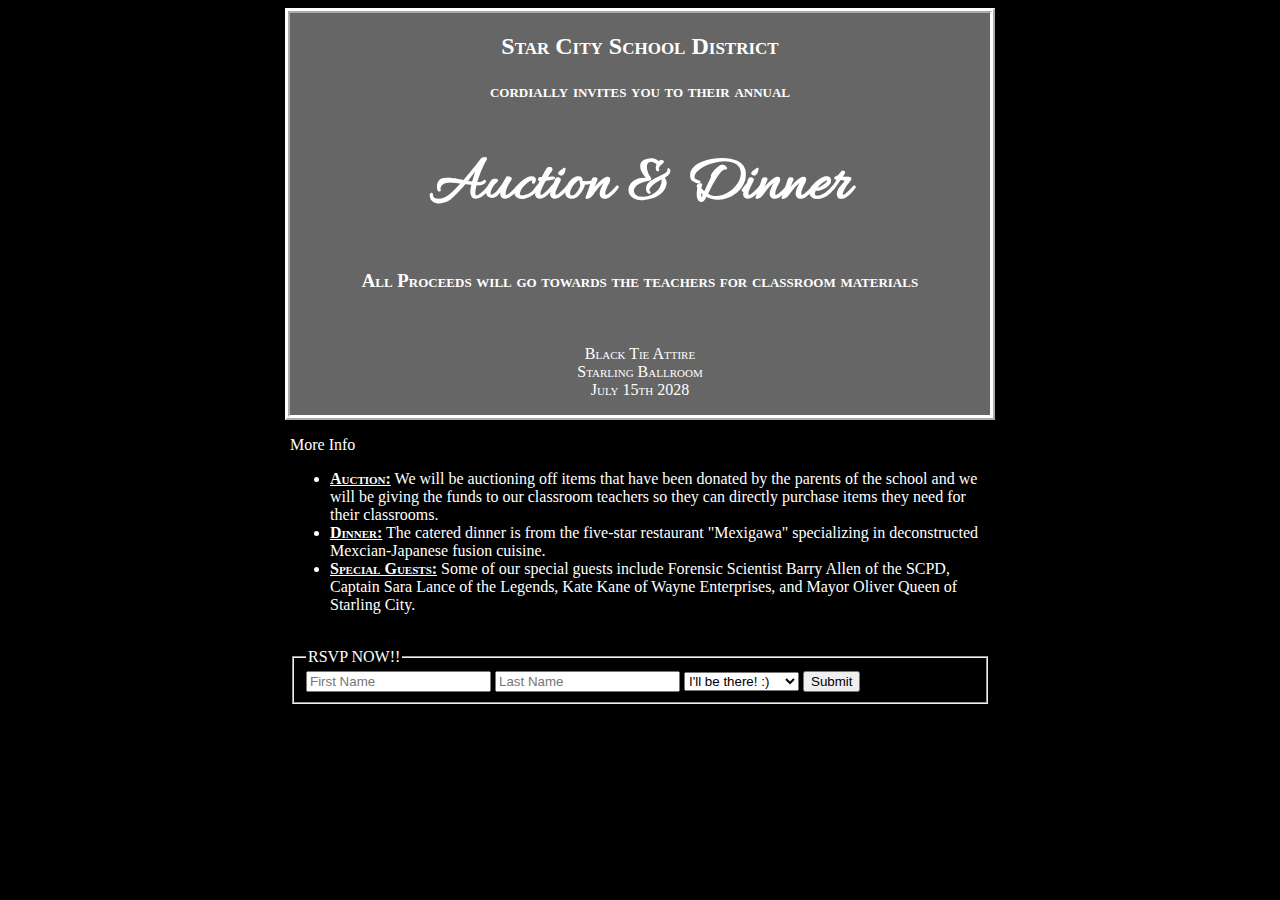
<file: invite.html>
<!DOCTYPE html>
<html>
    <head>
        <meta charset="utf-8">
        <title>Project: Event invite</title>
        <link href='https://fonts.googleapis.com/css?family=Allura' rel='stylesheet'>
        <style>

            body{
                background-color: black;
                color: white;
                font-family:serif;
            }

            #invitation {
                display: block;
                position: relative;
                border:5px ridge white;
                font-variant: small-caps;
                text-align: center;
                font-family: serif;
                margin: auto;
                max-width: 700px;
            }

            #invitation::after {
                content: "";
                background: url("https://upload.wikimedia.org/wikipedia/commons/3/3b/Colored-Pencils.jpg");
                background-size:100%;
                background-repeat: no-repeat;
                opacity: 0.4;
                top: 0;
                left: 0;
                bottom: 0;
                right: 0;
                position: absolute;
                z-index: -1;
                background-color:white;
            }

            #invite-title{
                font-variant: normal;
                font-family: 'Allura', serif;
                font-size: 65px;
            }

            .list-start{
                font-weight:bold;
                font-variant:small-caps;
                text-decoration:underline;
            }

            #details{
                margin:auto;
                max-width:700px;
            }

        </style>
    </head>
    <body>
    <div id="invitation">
        <h2>Star City School District</h2>
        <h3>cordially invites you to their annual</h3>
        <h1 id="invite-title">Auction & Dinner</h1>
        <h3>All Proceeds will go towards the teachers for classroom materials</h3>
        <br>
        <p>Black Tie Attire<br>
        Starling Ballroom<br>
        July 15th 2028</p>
    </div>

    <div id="details">
    <p>More Info</p>
    <ul>
        <li><span class="list-start">Auction:</span> We will be auctioning off items that have been donated by the parents of the school and we will be giving the funds to our classroom teachers so they can directly purchase items they need for their classrooms.</li>
        <li><span class="list-start">Dinner:</span> The catered dinner is from the five-star restaurant "Mexigawa" specializing in deconstructed Mexcian-Japanese fusion cuisine.</li>
        <li><span class="list-start">Special Guests:</span> Some of our special guests include Forensic Scientist Barry Allen of the SCPD, Captain Sara Lance of the Legends, Kate Kane of Wayne Enterprises, and Mayor Oliver Queen of Starling City.</li>
    </ul>
    <br>

    <form>
      <fieldset>
        <legend>RSVP NOW!!</legend>
        <input type="text" name="First Name" placeholder="First Name">
        <input type="text" name="Last Name" placeholder="Last Name">
        <select name="answer">
          <option value="yes" selected>I'll be there! :)</option>
          <option value="no">Can't make it. :(</option>
        </select>
        <input type="submit" value="Submit" onclick="alert('Thank you! Your response has been recorded.')">
      </fieldset>
  </form>
    </div>

    </body>
</html>
</file>
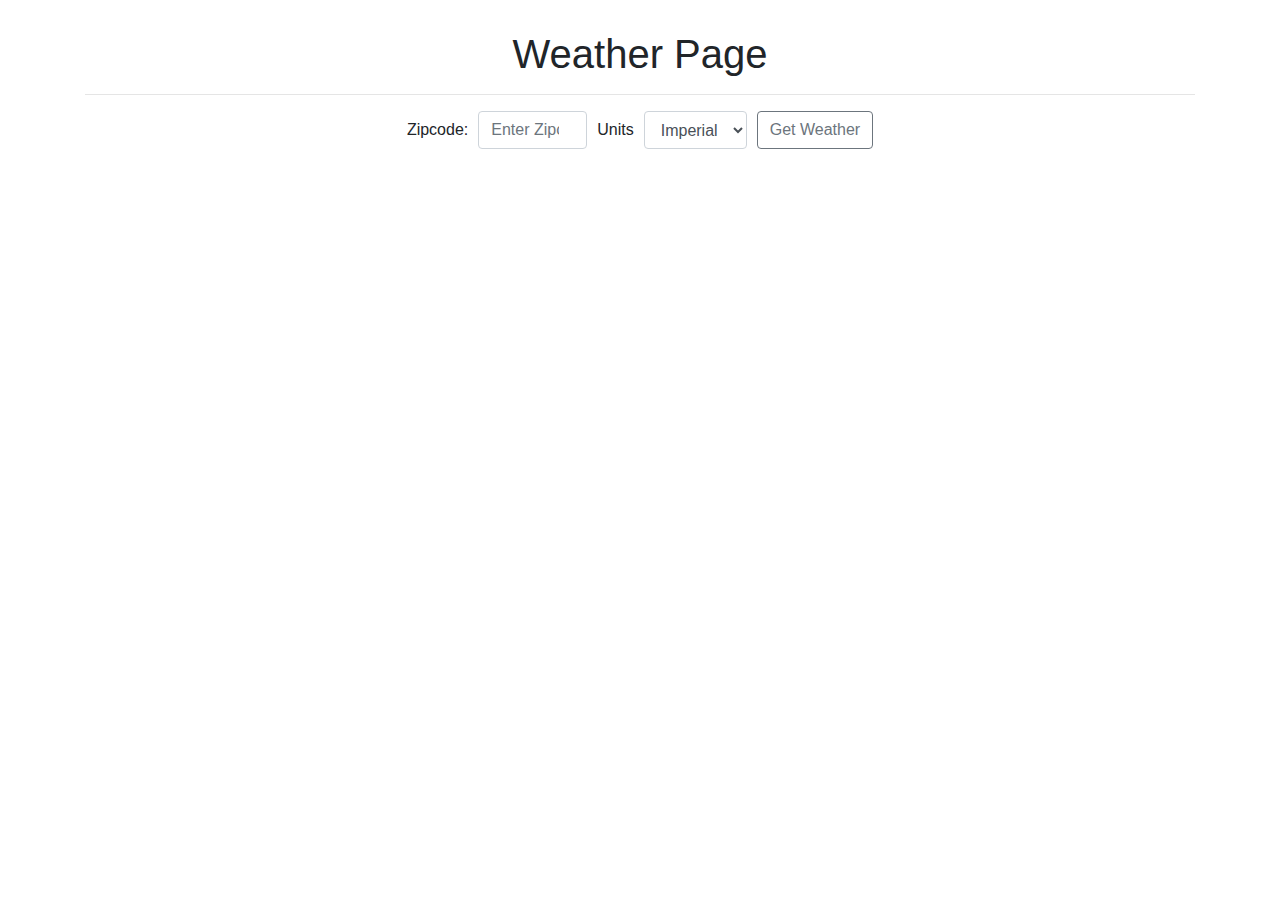
<file: openweatherclient.html>
<!doctype html>
<html lang = "en">
<head>
    <meta charset = "UTF-8">
    <meta name = "viewport"
          content = "width=device-width, user-scalable=no, initial-scale=1.0, maximum-scale=1.0, minimum-scale=1.0">
    <meta http-equiv = "X-UA-Compatible" content = "ie=edge">
    <link rel = "stylesheet" href = "https://stackpath.bootstrapcdn.com/bootstrap/4.3.1/css/bootstrap.min.css"
          integrity = "sha384-ggOyR0iXCbMQv3Xipma34MD+dH/1fQ784/j6cY/iJTQUOhcWr7x9JvoRxT2MZw1T"
          crossorigin = "anonymous">
    <link rel = "stylesheet" href = "css/home.css">
    <title>Open Weather Map REST Client</title>
</head>
<body>

    <div class = "container">

        <div class = "row" id = "heading">
            <div class = "col-12 text-center">
                <h1>Weather Page</h1>
                <hr/>
            </div>
        </div>

        <div id = "errorMessages"></div>

        <!-- beginning of form-->
        <div class = "row align-items-center justify-content-center">
            <form class = "form-horizontal" id = "get-weather-form">
                <fieldset>
                    <div class = "form-row align-items-center justify-content-center">
                        <!-- Text input-->
                        <label class = "col-auto control-label col-form-label" for = "zipcode">Zipcode:</label>
                        <div class = "col-auto">
                            <input id = "zipcode"
                                   name = "zipcode"
                                   type = "number"
                                   min = "0"
                                   max = "99999"
                                   placeholder = "Enter Zipcode"
                                   class = "form-control input-md"
                                   required = ""/>
                        </div>

                        <!-- Select Basic -->
                        <label class = "col-auto control-label col-form-label" for = "units">Units</label>
                        <div class = "col-auto">
                            <select id = "units" name = "units" class = "form-control">
                                <option value = "imperial">Imperial</option>
                                <option value = "metric">Metric</option>
                            </select>
                        </div>

                        <!-- Button -->
                        <div class = "col-auto">
                            <button type = "button"
                                    id = "get-weather-button"
                                    name = "get-weather-button"
                                    class = "btn btn-outline-secondary"> Get Weather
                            </button>
                        </div>

                    </div>
                </fieldset>
            </form>
        </div>
        <!--end of form-->

        <div class = "row" id = "currentConditions">

        </div>

        <div class = "row text-center justify-content-center" id = "fiveDay">
            <div class = "col-12 text-left">
                <hr/>
                <h2>Five Day Forecast</h2>
            </div>
            <div class = "col ">
                <!--first-->
                <p id = "date-1"></p>
                <img id = "icon-1">
                <p id = "condition-1"></p>
                <p>H <span id = "high-1"></span> L <span id = "low-1"></span></p>
            </div>
            <div class = "col">
                <!--second-->
                <p id = "date-2"></p>
                <img id = "icon-2">
                <p id = "condition-2"></p>
                <p>H <span id = "high-2"></span> L <span id = "low-2"></span></p>
            </div>
            <div class = "col">
                <!--third-->
                <p id = "date-3"></p>
                <img id = "icon-3">
                <p id = "condition-3"></p>
                <p>H <span id = "high-3"></span> L <span id = "low-3"></span></p>
            </div>
            <div class = "col">
                <!--fourth-->
                <p id = "date-4"></p>
                <img id = "icon-4">
                <p id = "condition-4"></p>
                <p>H <span id = "high-4"></span> L <span id = "low-4"></span></p>
            </div>
            <div class = "col">
                <!--fifth-->
                <p id = "date-5"></p>
                <img id = "icon-5">
                <p id = "condition-5"></p>
                <p>H <span id = "high-5"></span> L <span id = "low-5"></span></p>
            </div>

        </div>

    </div><!-- end of container div-->


    <script src = "https://code.jquery.com/jquery-3.5.1.min.js"
            integrity = "sha256-9/aliU8dGd2tb6OSsuzixeV4y/faTqgFtohetphbbj0=" crossorigin = "anonymous"></script>
    <script src = "https://cdnjs.cloudflare.com/ajax/libs/popper.js/1.14.7/umd/popper.min.js"
            integrity = "sha384-UO2eT0CpHqdSJQ6hJty5KVphtPhzWj9WO1clHTMGa3JDZwrnQq4sF86dIHNDz0W1"
            crossorigin = "anonymous"></script>
    <script src = "https://stackpath.bootstrapcdn.com/bootstrap/4.3.1/js/bootstrap.min.js"
            integrity = "sha384-JjSmVgyd0p3pXB1rRibZUAYoIIy6OrQ6VrjIEaFf/nJGzIxFDsf4x0xIM+B07jRM"
            crossorigin = "anonymous"></script>
    <script src = "js/home.js"></script>
</body>
</html>
</file>
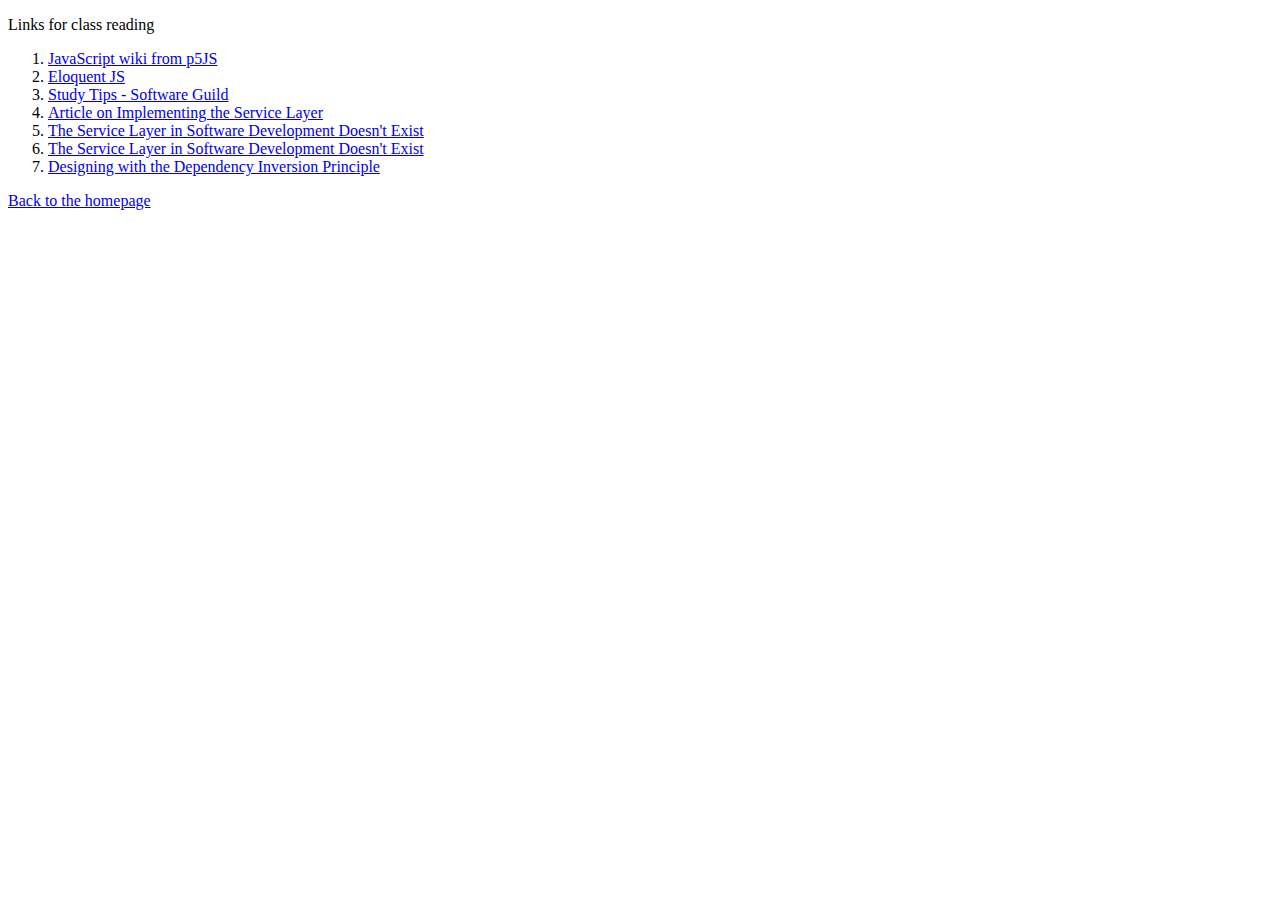
<file: readinglinksforclass.html>
<!DOCTYPE html>
<html>
    <head>
        <meta charset="utf-8">
        <title>Project: Blog</title>

        <style>



        </style>

    </head>
    <body>

      <p>Links for class reading
      <br>
      <ol>
        <li><a href = "https://github.com/processing/p5.js/wiki/JavaScript-basics">JavaScript wiki from p5JS</a></li>
        <li><a href = "https://eloquentjavascript.net/">Eloquent JS</a></li>
        <li><a href = "http://www.flyingmachinestudios.com/programming/learn-programming-languages-efficiently/">Study Tips - Software Guild</a></li>
        <li><a href = "https://emacsway.github.io/en/service-layer/">Article on Implementing the Service Layer</a></li>
        <li><a href = "https://visualstudiomagazine.com/articles/2019/07/25/service-layer.aspx">The Service Layer in Software Development Doesn't Exist</a></li>
        <li><a href = "https://visualstudiomagazine.com/Articles/2019/07/25/service-layer.aspx?p=1">The Service Layer in Software Development Doesn't Exist</a></li>
        <li><a href = "https://visualstudiomagazine.com/blogs/tool-tracker/2019/02/designing-with-the-dependency.aspx">Designing with the Dependency Inversion Principle</a></li>
        <!--TEMPLATE---------<li><a href = ""></a></li>-------------------->
      </ol>
      </p>

      <p><a href = "http://eskkay93.github.io">Back to the homepage</a></p>

    </body>
</html>
</file>
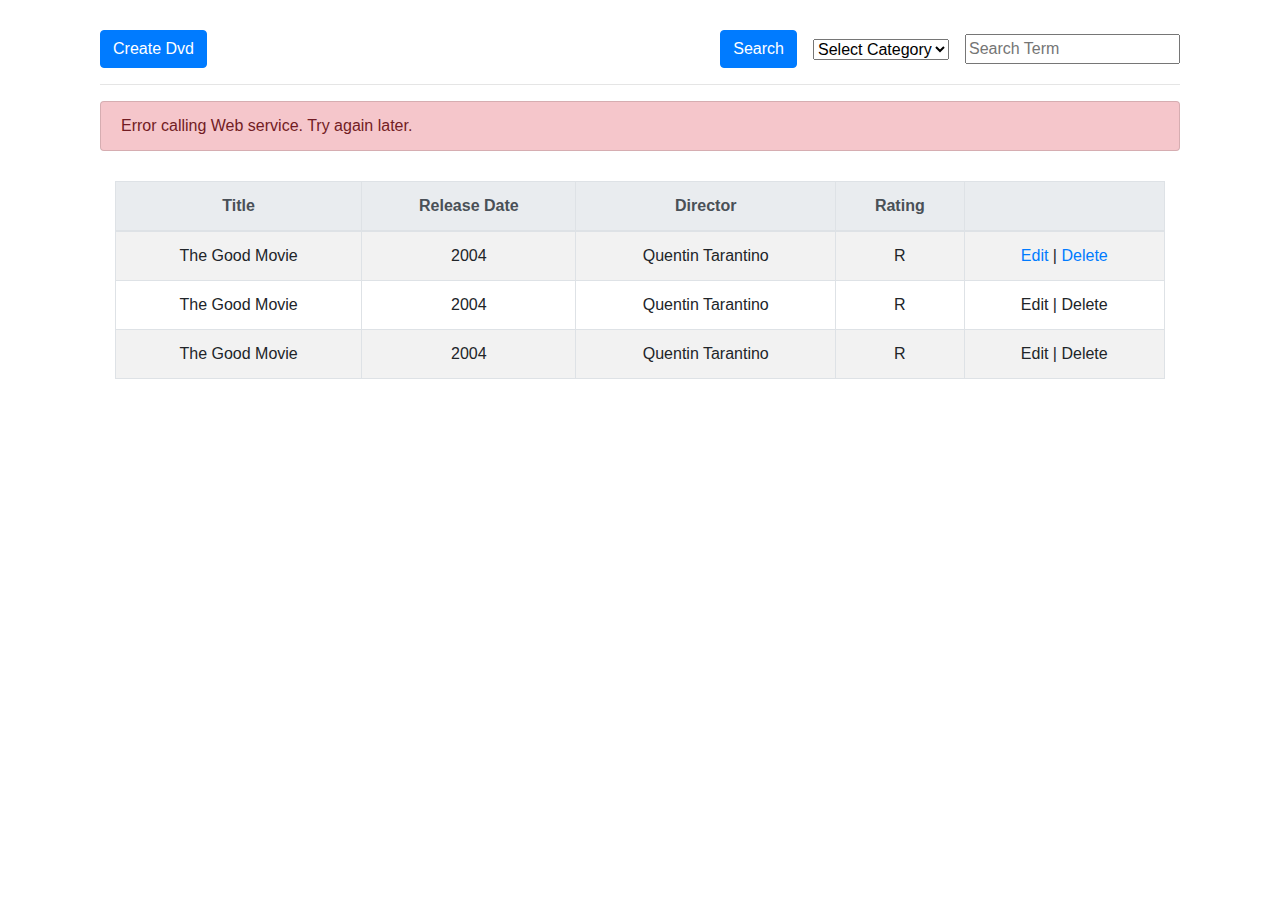
<file: DVDClient/dvdlibrary.html>
<!doctype html>
<html lang = "en">
<head>
    <meta charset = "UTF-8">
    <meta name = "viewport"
          content = "width=device-width, user-scalable=no, initial-scale=1.0, maximum-scale=1.0, minimum-scale=1.0">
    <meta http-equiv = "X-UA-Compatible" content = "ie=edge">
    <link rel = "stylesheet" href = "https://stackpath.bootstrapcdn.com/bootstrap/4.3.1/css/bootstrap.min.css"
          integrity = "sha384-ggOyR0iXCbMQv3Xipma34MD+dH/1fQ784/j6cY/iJTQUOhcWr7x9JvoRxT2MZw1T"
          crossorigin = "anonymous">
    <link rel = "stylesheet" href = "css/home.css">
    <title>Dvd Library Client</title>
</head>
<body>
    <div class = "container">

        <div class = "container" id = "showAllDvds">

            <!--------begin SEARCH form-------->
            <form style = "display: grid; grid-template-columns: 1fr 6fr;">
                <!-- Button -->
                <div style = "grid-column: span 1;">
                    <label class = "col-form-label sr-only" for = "create-dvd-button">Create Dvd</label>
                    <button id = "create-dvd-button"
                            name = "create-dvd-button"
                            type = "button"
                            class = "btn btn-primary">
                        Create Dvd
                    </button>
                </div>


                <!-- Button -->
                <div style = "grid-column: 2/3; display: flex; justify-content: flex-end; align-items: center;">
                    <label class = "col-form-label sr-only" for = "search-button">Search</label>
                    <button id = "search-button"
                            name = "search-button"
                            type = "button"
                            class = "btn btn-primary">
                        Search
                    </button>

                    <!-- Select Basic -->
                    <label class = "col-form-label sr-only" for = "category-selection">Category</label>
                    <select id = "category-selection"
                            name = "category-selection"
                            class = "mx-3"
                            required>
                        <option disabled selected>Select Category</option>
                        <option value = "title">Title</option>
                        <option value = "year">Release Year</option>
                        <option value = "director">Director</option>
                        <option value = "rating">Rating</option>
                    </select>

                    <!-- Search input-->
                    <label class = "col-form-label sr-only" for = "search-input">Search</label>
                    <input id = "search-input"
                           name = "search-input"
                           type = "text"
                           placeholder = "Search Term"
                           class = "input-md"
                           required/>
                </div>
            </form>
            <!-----------end SEARCH form-------------->

            <hr/>

            <!----------------errorMessage show all DIV-------------------->
            <div class = "errorMessages" id = "errors-show-all-table">
                <!--                <li class = "list-group-item list-group-item-danger">-->
                <!--                    Error calling web service for Current Weather. Please try again later.-->
                <!--                </li>-->
            </div>
            <!----------------errorMessage show all END-------------------->

            <div class = "row"></div>
            <div class = "col">
                <table id = "all-dvds-table" class = "table text-center table-striped table-bordered">
                    <thead class = "thead-light">
                    <th>Title</th>
                    <th>Release Date</th>
                    <th>Director</th>
                    <th>Rating</th>
                    <th id = "edit-delete-column"><p style = "visibility: hidden; margin-bottom: 0px">Edit | Delete</p>
                    </th>
                    </thead>
                    <tbody id = "all-dvds-body"> <!--begin table body-->
                    <tr>
                        <td>The Good Movie</td>
                        <td>2004</td>
                        <td>Quentin Tarantino</td>
                        <td>R</td>
                        <td><a href = "#" onclick="editDvd(1)">Edit</a> | <a href = "#" onclick="deleteDvd(1)">Delete</a></td>
                    </tr>
                    <tr>
                        <td>The Good Movie</td>
                        <td>2004</td>
                        <td>Quentin Tarantino</td>
                        <td>R</td>
                        <td>Edit | Delete</td>
                    </tr>
                    <tr>
                        <td>The Good Movie</td>
                        <td>2004</td>
                        <td>Quentin Tarantino</td>
                        <td>R</td>
                        <td>Edit | Delete</td>
                    </tr>
                    </tbody> <!--end table body-->
                </table>
            </div>
        </div>

    </div> <!-- end of show All Dvds div-->

           <!-- above - showAllDvds ----------------- below - createDvd -->

    <div class = "container add-edit-forms" id = "createDvd">

        <div class = "row">
            <!--begin form-->
            <form class = "form-horizontal col-12" id = "theAddForm">

                <!-- Form Name -->
                <legend><h1>Create Dvd</h1></legend>

                <hr/>
                <!----------------errorMessage create dvd DIV-------------------->
                <div class = "errorMessages" id = "errors-create-dvds-form">
                    <!--                    <li class = "list-group-item list-group-item-danger">-->
                    <!--                        Error calling web service for Current Weather. Please try again later.-->
                    <!--                    </li>-->
                </div>
                <!----------------errorMessage create dvd DIV-------------------->


                <div id = "all-create-form-inputs">
                    <!-- Text input-->
                    <label class = "col-form-label" for = "create-title">Dvd Title: </label>
                    <input id = "create-title" name = "create-title" type = "text" placeholder = "Enter Title"
                           class = "input-md" required = "">

                    <!-- Text input-->
                    <label class = "col-form-label" for = "create-year">Release Year:</label>
                    <input id = "create-year" name = "create-year" type = "number" max = "9999"
                           placeholder = "Enter Release Year" class = "  input-md">

                    <!-- Text input-->
                    <label class = "col-form-label" for = "create-director">Director:</label>
                    <input id = "create-director" name = "create-director" type = "text"
                           placeholder = "Enter Director" class = " ">

                    <!-- Select Basic -->
                    <label class = "col-form-label" for = "create-rating">Rating:</label>
                    <select id = "create-rating" name = "create-rating" style = "width: 20%">
                        <option value = "g">G</option>
                        <option value = "pg">PG</option>
                        <option value = "pg-13">PG-13</option>
                        <option value = "r">R</option>
                    </select>

                    <!-- Textarea -->
                    <label class = "col-form-label" for = "create-note">Notes:</label>
                    <textarea class = "form-control"
                              id = "create-note"
                              name = "create-note"
                              placeholder = "Enter Note"
                              rows = "5"></textarea>

                </div>
                <!-- Buttons -->
                <div class = "form-group" style = "grid-column: span 2;">
                    <button id = "create-cancel-button"
                            name = "create-cancel"
                            type = "button"
                            class = "btn btn-primary">
                        Cancel
                    </button>
                    <button id = "create-create-dvd-button"
                            name = "create-create-dvd"
                            type = "button"
                            class = "btn btn-primary">
                        Create Dvd
                    </button>
                </div>

            </form>
            <!--end form-->
        </div>

    </div> <!-- end of create Dvd div -->

           <!-- above - createDvd ----------------- below - editDvd -->

    <div class = "container add-edit-forms" id = "editDvd">


        <div class = "row">
            <!--begin form-->
            <form class = "form-horizontal col-12">

                <!-- Form Name -->
                <legend><h1>Edit Dvd: <span id = "dvd-title-to-edit"></span></h1></legend>

                <hr/>
                <!----------------errorMessage edit dvd DIV-------------------->
                <div class = "errorMessages" id = "errors-edit-dvds-form">
                    <!--                    <li class = "list-group-item list-group-item-danger">-->
                    <!--                        Error calling web service for Current Weather. Please try again later.-->
                    <!--                    </li>-->
                </div>
                <!----------------errorMessage edit dvd DIV-------------------->

                <input type = "hidden" name = "edit-dvd-id" id = "edit-dvd-id">

                <div id = "all-edit-form-inputs">
                    <!-- Text input-->
                    <label class = "col-form-label" for = "edit-title">Dvd Title: </label>
                    <input id = "edit-title" name = "edit-title" type = "text"
                           class = "input-md" required = "">

                    <!-- Text input-->
                    <label class = "col-form-label" for = "edit-year">Release Year:</label>
                    <input id = "edit-year" name = "edit-year" type = "number" max = "9999"
                           class = "input-md">

                    <!-- Text input-->
                    <label class = "col-form-label" for = "edit-director">Director:</label>
                    <input id = "edit-director" name = "edit-director" type = "text"
                           class = " ">

                    <!-- Select Basic -->
                    <label class = "col-form-label" for = "edit-rating">Rating:</label>
                    <select id = "edit-rating" name = "edit-rating" style = "width: 20%">
                        <option value = "g">G</option>
                        <option value = "pg">PG</option>
                        <option value = "pg-13">PG-13</option>
                        <option value = "r">R</option>
                    </select>

                    <!-- Textarea -->
                    <label class = "col-form-label" for = "edit-note">Notes:</label>
                    <textarea class = "form-control"
                              id = "edit-note"
                              name = "edit-note"
                              rows = "5"></textarea>

                </div>
                <!-- Buttons -->
                <div class = "form-group" style = "grid-column: span 2;">
                    <button id = "edit-cancel-button"
                            name = "edit-cancel"
                            type = "button"
                            class = "btn btn-primary">
                        Cancel
                    </button>
                    <button id = "edit-save-dvd-button"
                            name = "edit-save-dvd"
                            type = "button"
                            class = "btn btn-primary">
                        Save Changes
                    </button>
                </div>

            </form>
            <!--end form-->
        </div>


    </div> <!-- end of edit Dvd div -->

           <!-- above - editDvds ----------------- below - viewDvd -->

    <div class = "container" id = "viewDvdContainer">

        <!----------------errorMessage view dvd DIV-------------------->
        <div class = "errorMessages" id = "errors-view-dvd">
            <!--                    <li class = "list-group-item list-group-item-danger">-->
            <!--                        Error calling web service for Current Weather. Please try again later.-->
            <!--                    </li>-->
        </div>
        <!----------------errorMessage view dvd DIV-------------------->
        <div id = "dvdDetails">


        </div>

        <button id = "viewDvdBackButton"
                name = "viewDvdBackButton"
                type = "button"
                class = "btn btn-primary">Back
        </button>


    </div> <!-- end of view Dvd div -->

           <!-- above - viewDvd ----------------- below - deleteDvdModal -->

    <div class = "container" id = "deleteOneDvdModal">

<!--        <button type = "button" class = "btn btn-primary" data-toggle = "modal" data-target = "#exampleModal"-->
<!--                data-whatever = "@getbootstrap">Open modal for @getbootstrap-->
<!--        </button>-->

        <div class = "modal fade" id = "deleteModal" tabindex = "-1" role = "dialog"
             aria-labelledby = "deleteModalLabel" aria-hidden = "true">
            <div class = "modal-dialog" role = "document">
                <div class = "modal-content">
                    <div class = "modal-header">
                        <h5 class = "modal-title" id = "deleteModalLabel">Confirmation</h5>
                        <button type = "button" class = "close" data-dismiss = "modal" aria-label = "Close">
                            <span aria-hidden = "true">&times;</span>
                        </button>
                    </div> <!--end of modal header-->
                    <div class = "modal-body">
                        <input name = "delete-dvd-id" id = "delete-dvd-id" type = "hidden">
                        <p>Are you sure you want to delete this Dvd <span id = "idToDeleteSpace"></span> from your
                           collection?</p>
                        <button type = "button" class = "btn btn-secondary" data-dismiss = "modal">Cancel</button>
                        <button type = "button" class = "btn btn-primary mx-2" id = "delete-yes-button" data-dismiss = "modal">Yes</button>
                    </div> <!--end of modal body-->
                </div> <!-- end of modal content-->
            </div> <!--end of modal dialogue-->
        </div>


    </div> <!-- end of delete Dvd Modal div -->


    </div> <!-- end of main container-->


    <script src = "https://code.jquery.com/jquery-3.5.1.min.js"
            integrity = "sha256-9/aliU8dGd2tb6OSsuzixeV4y/faTqgFtohetphbbj0=" crossorigin = "anonymous"></script>
    <script src = "https://cdnjs.cloudflare.com/ajax/libs/popper.js/1.14.7/umd/popper.min.js"
            integrity = "sha384-UO2eT0CpHqdSJQ6hJty5KVphtPhzWj9WO1clHTMGa3JDZwrnQq4sF86dIHNDz0W1"
            crossorigin = "anonymous"></script>
    <script src = "https://stackpath.bootstrapcdn.com/bootstrap/4.3.1/js/bootstrap.min.js"
            integrity = "sha384-JjSmVgyd0p3pXB1rRibZUAYoIIy6OrQ6VrjIEaFf/nJGzIxFDsf4x0xIM+B07jRM"
            crossorigin = "anonymous"></script>
    <script src = "js/home.js"></script>
</body>
</html>
</file>
<file: css/home.css>
h1{
    margin-top: 30px;
}
</file>
<file: DVDClient/css/home.css>
body, table {
    margin-top: 30px;
}

#all-create-form-inputs, #all-edit-form-inputs, .dvdDetailsExceptTitle {
    display: grid;
    grid-template-columns: 20% 80%;
    width: 70%;
}

div.add-edit-forms label {
    margin-top: 10px;
    margin-bottom: 10px;
}

div.add-edit-forms input {
    margin-top: 10px;
    margin-bottom: 10px;
}

div.add-edit-forms select {
    margin-top: 10px;
    margin-bottom: 10px;
}

div.add-edit-forms textarea {
    margin-top: 10px;
    margin-bottom: 10px;
}

div.add-edit-forms button {
    margin-right: 20px;
    margin-top: 10px;
}
</file>
